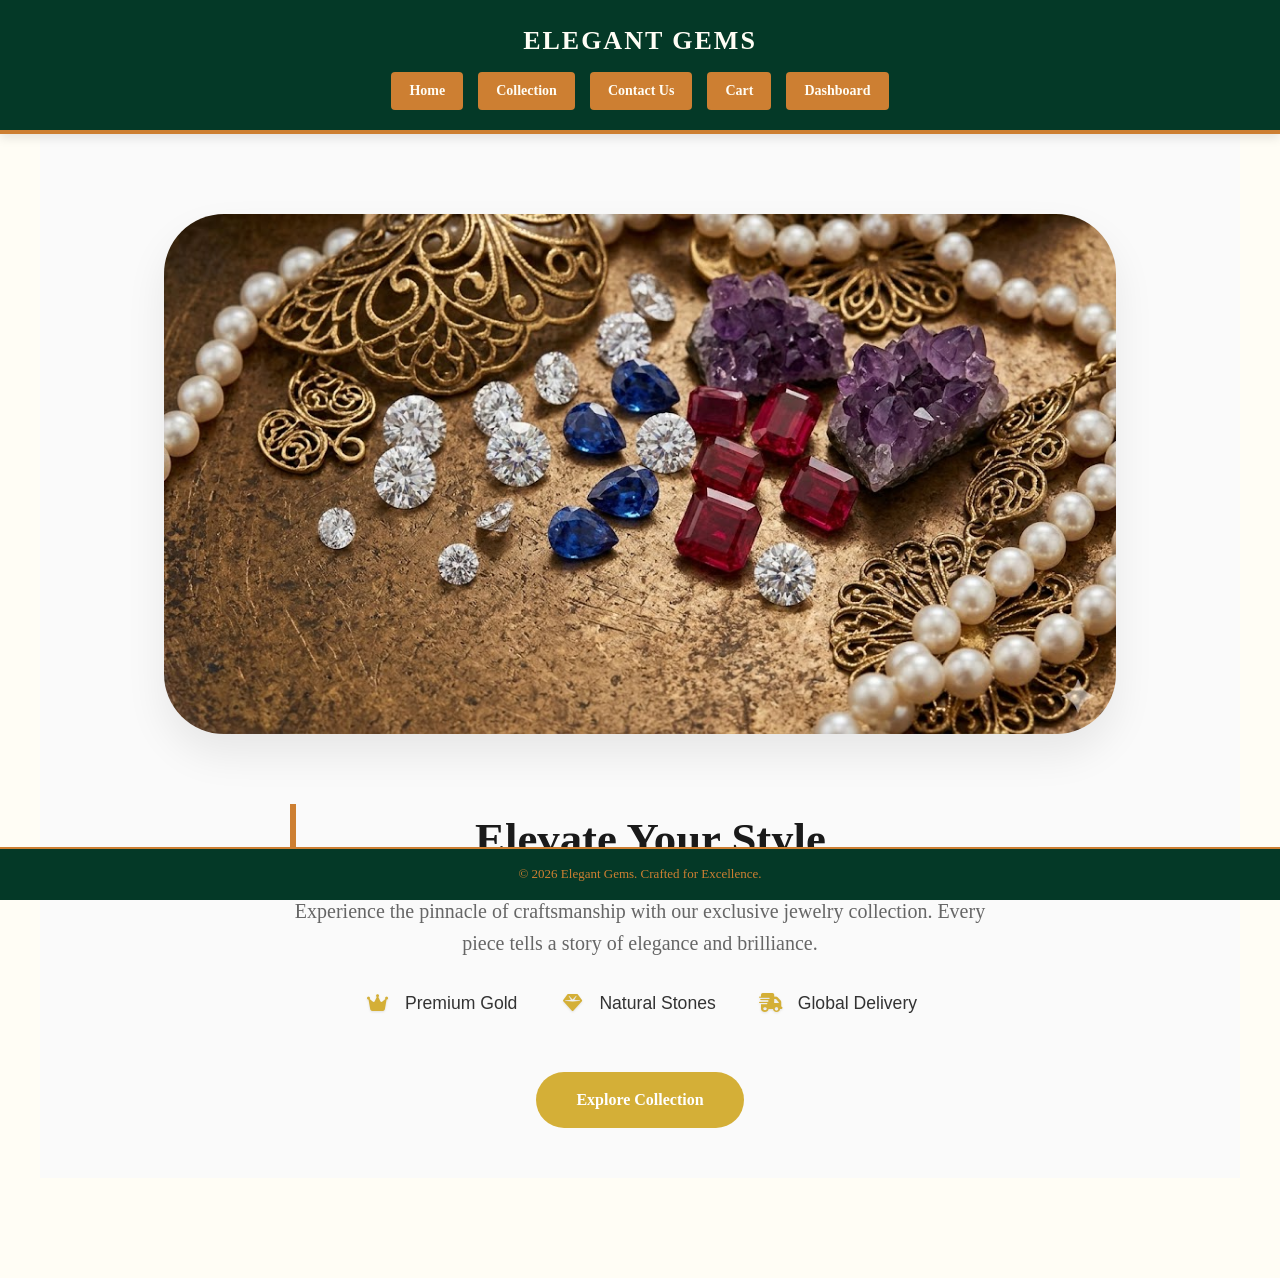
<file: index.html>
<!DOCTYPE html>
<html lang="en">
<head>
    <link rel="stylesheet" href="https://cdnjs.cloudflare.com/ajax/libs/font-awesome/6.5.1/css/all.min.css">
    <meta charset="UTF-8">
    <meta name="viewport" content="width=device-width, initial-scale=1.0">
    <title>Elegant Gems | Home</title>
    <link rel="stylesheet" href="style.css">
    <style>
        
        .home-layout {
            display: flex;
            flex-direction: column; 
            align-items: center;    
            text-align: center;     
            padding: 50px 20px;
            background-color: #fafafa; 
        }

        
        .home-image img {
            max-width: 85%;         
            height: auto;
            border-radius: 60px;    
            box-shadow: 0 20px 40px rgba(0,0,0,0.08); 
            margin-bottom: 40px;   
        }

        
        .home-text h2 {
            font-size: 2.8rem;
            color: #1a1a1a;
            margin-bottom: 20px;
            font-family: 'Playfair Display', serif; 
        }

        .home-text p {
            font-size: 1.25rem;
            color: #666;
            max-width: 700px;
            margin: 0 auto 30px;
            line-height: 1.6;
        }

        
        .promise-list {
            list-style: none;
            padding: 0;
            display: flex;
            justify-content: center;
            gap: 40px;
            margin-bottom: 40px;
        }

        .promise-list li {
            font-size: 1.1rem;
            color: #333;
            font-weight: 500;
        }

     
        .shop-btn {
            display: inline-block;
            padding: 15px 40px;
            background-color: #d4af37; 
            color: white;
            text-decoration: none;
            border-radius: 30px;
            font-weight: bold;
            transition: transform 0.3s ease;
        }

        .shop-btn:hover {
            transform: scale(1.05); 
            background-color: #c4a02e;
        }
    </style>
</head>
<body>

    <header>
        <h1>Elegant Gems</h1>
        <nav>
            <ul>
                <li><a href="index.html">Home</a></li>
                <li><a href="product.html">Collection</a></li>
                <li><a href="contact.html">Contact Us</a></li>
                <li><a href="cart.php">Cart</a></li>
                <li><a href="admin.html">Dashboard</a></li>
            </ul>
        </nav>
    </header>

    <main class="home-layout">
        <div class="home-image">
            <img src="images/home.jpg" alt="Luxury Jewelry Banner">
        </div>

        <div class="home-text">
            <h2>Elevate Your Style</h2>
            <p>Experience the pinnacle of craftsmanship with our exclusive jewelry collection. Every piece tells a story of elegance and brilliance.</p>
            
            <ul class="promise-list">
    <li><i class="fas fa-crown"></i> Premium Gold</li>
    <li><i class="fas fa-gem"></i> Natural Stones</li>
    <li><i class="fas fa-shipping-fast"></i> Global Delivery</li>
</ul>

            <a href="product.html" class="shop-btn">Explore Collection</a>
        </div>
    </main>

    <footer>
        <p>&copy; 2026 Elegant Gems. Crafted for Excellence.</p>
    </footer>

</body>
</html>
</file>
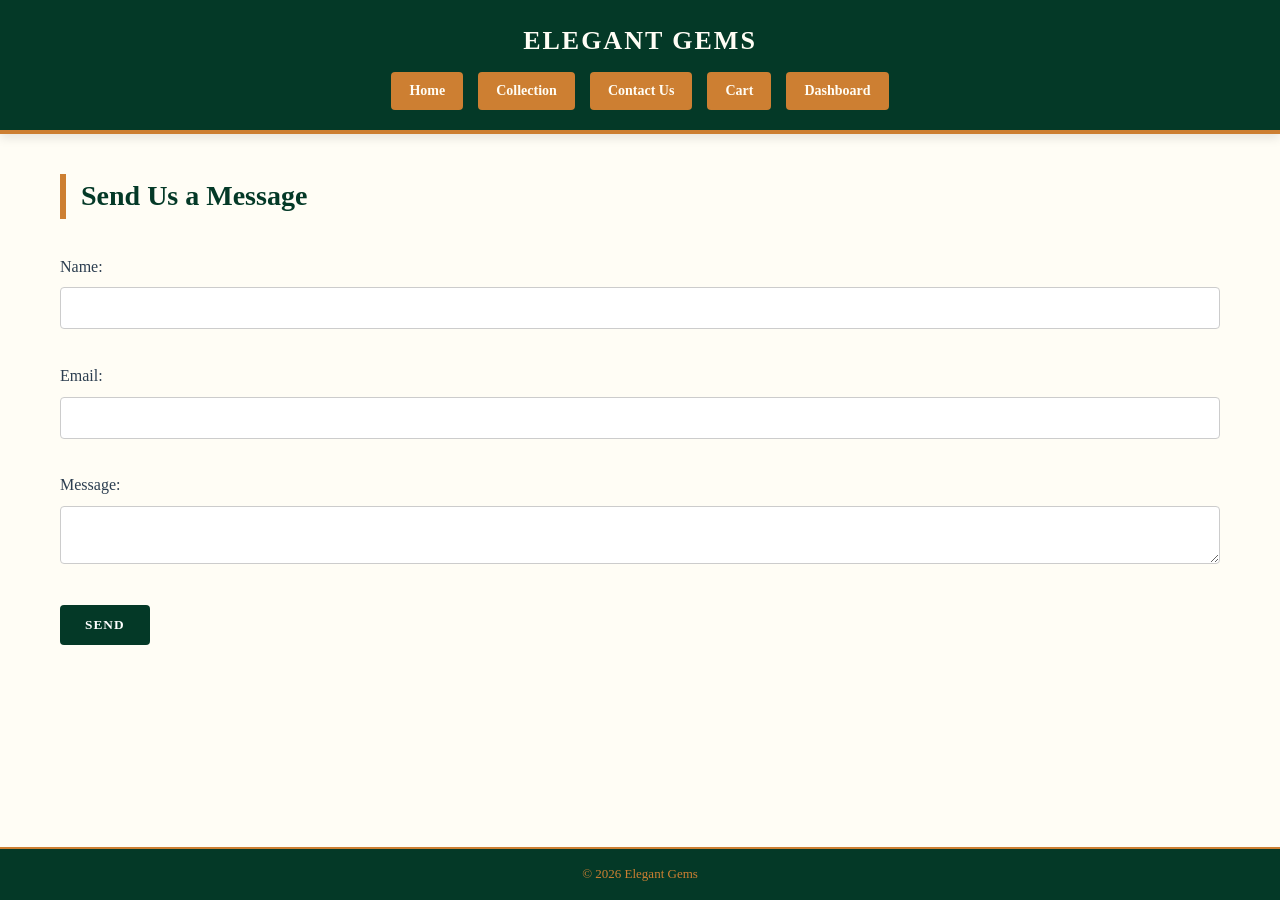
<file: contact.html>
<!DOCTYPE html>
<html lang="en">
<head>
    <meta charset="UTF-8">
    <title>Contact Us - Elegant Gems</title>
    <link rel="stylesheet" href="style.css">
</head>
<body>

<header>
    <h1>Elegant Gems</h1>
    <nav>
        <ul>
            <li><a href="index.html">Home</a></li>
            <li><a href="product.php">Collection</a></li>
            <li><a href="contact.html">Contact Us</a></li>
            <li><a href="cart.php">Cart</a></li>
            <li><a href="admin.php">Dashboard</a></li>
        </ul>
    </nav>
</header>

<main>
    <form action="contact.php" method="post">
        <h2>Send Us a Message</h2>
        <label>Name:</label><br>
        <input type="text" name="name" required><br><br>

        <label>Email:</label><br>
        <input type="email" name="email" required><br><br>

        <label>Message:</label><br>
        <textarea name="message" required></textarea><br><br>

        <button type="submit">Send</button>
    </form>
</main>

<footer>
    <p>&copy; 2026 Elegant Gems</p>
</footer>

</body>
</html>
</file>
<file: style.css>
* {
    margin: 0;
    padding: 0;
    box-sizing: border-box;
}

body {
    font-family: 'Playfair Display', serif;
    background-color: #fffdf5;
    color: #2c3e50;
    line-height: 1.6;
    padding-bottom: 100px; 
}
/* تنسيق القائمة العام */
.promise-list {
    list-style: none;
    padding: 0;
    font-family: 'Arial', sans-serif;
}

.promise-list li {
    display: flex;
    align-items: center;
    margin-bottom: 15px;
    font-size: 1.1rem;
    color: #333; /* لون النص */
}

/* تنسيق الأيقونات */
.promise-list li i {
    color: #D4AF37; /* لون ذهبي Metallic */
    width: 30px; /* توحيد العرض لترتيب النص عمودياً */
    font-size: 1.2rem;
    margin-right: 12px;
    text-align: center;
    /* إضافة ظل خفيف للأيقونة لإعطائها عمق */
    filter: drop-shadow(0px 1px 1px rgba(0,0,0,0.1));
}

/* تأثير عند تمرير الماوس (اختياري) */
.promise-list li:hover i {
    color: #B8860B;
    transform: scale(1.1);
    transition: all 0.3s ease;
}

/* ===== Header & Fixed Navigation ===== */

header {
    background-color: #043927;
    color: #fffdf5;
    padding: 20px 0;
    text-align: center;
    border-bottom: 4px solid #cd7f32;
    box-shadow: 0 4px 10px rgba(0,0,0,0.1);
    

    position: sticky;
    top: 0;
    z-index: 1000;
}


header h1 {
    letter-spacing: 2px;
    text-transform: uppercase;
    font-size: 26px;
    margin-bottom: 10px;
}

nav ul {
    list-style: none;
    display: flex;
    justify-content: center;
    gap: 15px;
    flex-wrap: wrap; 
}

nav ul li a {
    color: #fffdf5;
    text-decoration: none;
    font-weight: bold;
    padding: 8px 18px;
    border-radius: 4px;
    background-color: #cd7f32;
    transition: all 0.3s ease;
    font-size: 14px;
    display: inline-block;
}

nav ul li a:hover {
    background-color: #a66121;
    transform: translateY(-2px);
}



.home-image {
    display: flex;
    justify-content: center;
    width: 100%;
    margin: 30px 0;
    padding: 0 20px;
}

.home-image img {
    max-width: 100%; /* لا تخرج عن حدود الشاشة */
    width: 1000px;    /* نحدد عرضاً أقصى مناسباً */
    height: 400px;   /* نحدد ارتفاعاً ثابتاً لمنع الحجم الضخم */
    object-fit: cover; /* أهم خاصية: تقص الصورة لتناسب الحجم بدون تشويه */
    border-radius: 15px;
    box-shadow: 0 6px 20px rgba(0,0,0,0.15);
}

/* ===== Main Content Area ===== */

main {
    padding: 40px 20px;
    max-width: 1200px;
    margin: auto;
}

h2 {
    color: #043927;
    border-left: 6px solid #cd7f32;
    padding-left: 15px;
    margin-bottom: 35px;
    font-size: 28px;
}

/* ===== Products Grid (صفحة المنتجات) ===== */

.products {
    display: flex;
    flex-wrap: wrap; /* للسماح بنزول العناصر للسطر التالي إذا ضاق المكان */
    justify-content: center;
    gap: 30px;
    margin-top: 20px;
}

.card {
    width: 280px;
    background-color: #ffffff;
    border-radius: 12px;
    padding: 15px;
    text-align: center;
    box-shadow: 0 8px 18px rgba(0,0,0,0.08);
    transition: transform 0.3s ease, box-shadow 0.3s ease;
    border: 1px solid #eee;
}

.card:hover {
    transform: translateY(-8px);
    box-shadow: 0 12px 25px rgba(0,0,0,0.15);
}

/* إصلاح حجم صور المنتجات داخل الكروت */
.card img {
    width: 100%;      /* تأخذ عرض الكارد بالكامل */
    height: 220px;    /* ارتفاع ثابت وموحد لكل صور المنتجات */
    object-fit: cover; /* الحفاظ على تناسق الأبعاد بدون تمطيط */
    border-radius: 8px 8px 0 0;
    margin-bottom: 15px;
}

.card h3 {
    color: #043927;
    font-size: 19px;
    margin-bottom: 8px;
}

.card p {
    font-size: 14px;
    color: #7f8c8d;
    margin-bottom: 10px;
    height: 45px; /* ارتفاع ثابت للوصف لتوحيد حجم الكروت */
    overflow: hidden; /* إخفاء النص الزائد */
}

.price {
    display: block;
    font-weight: bold;
    color: #cd7f32;
    font-size: 20px;
    margin-bottom: 15px;
}

/* ===== Cart Specific Styles (صور السلة المصغرة) ===== */

.cart-img {
    width: 75px;      /* عرض صغير جداً ومناسب للسلة */
    height: 75px;     /* ارتفاع متساوي */
    object-fit: cover; /* الحفاظ على التناسب */
    border-radius: 8px;
    border: 1px solid #ddd;
}

/* ===== Tables (الآدمن والسلة) ===== */

table {
    width: 100%;
    border-collapse: collapse;
    background: #ffffff;
    margin-top: 25px;
    box-shadow: 0 5px 15px rgba(0,0,0,0.05);
}

th {
    background-color: #043927;
    color: #fffdf5;
    padding: 18px;
    text-transform: uppercase;
    font-size: 13px;
    letter-spacing: 1px;
}

td {
    padding: 15px;
    border-bottom: 1px solid #eee;
    text-align: center;
    vertical-align: middle; /* توسيط المحتوى عمودياً */
}

/* ===== Forms & Buttons ===== */

input[type="text"], 
input[type="email"], 
input[type="number"], 
textarea {
    padding: 12px;
    margin: 8px 0;
    border: 1px solid #ccc;
    border-radius: 4px;
    width: 100%;
    font-family: inherit;
}

button, input[type="submit"] {
    background-color: #043927;
    color: white;
    border: none;
    padding: 12px 25px;
    cursor: pointer;
    font-weight: bold;
    border-radius: 4px;
    transition: 0.3s;
    font-family: inherit;
    text-transform: uppercase;
    letter-spacing: 1px;
}

button:hover, input[type="submit"]:hover {
    background-color: #cd7f32;
}

/* ===== Footer ===== */

footer {
    position: fixed;
    bottom: 0;
    width: 100%;
    background-color: #043927;
    color: #cd7f32;
    text-align: center;
    padding: 15px;
    font-size: 13px;
    border-top: 2px solid #cd7f32;
    z-index: 1000;
}
</file>
